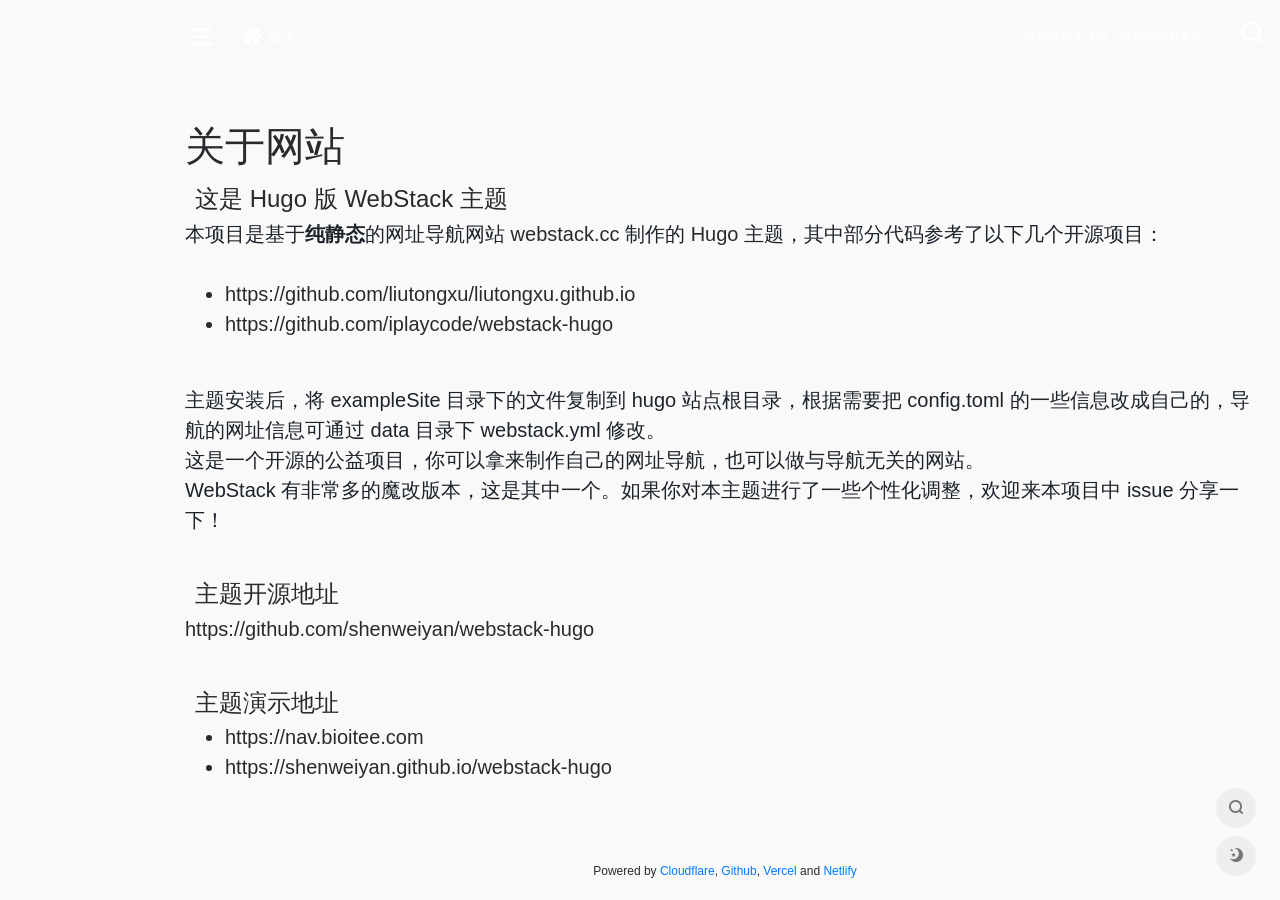
<file: about/index.html>
<!DOCTYPE html>
<html lang="zh-CN">

<head>
    <meta charset="UTF-8" />
    <meta http-equiv="X-UA-Compatible" content="IE=edge, chrome=1" />
    <meta name="viewport"
        content="width=device-width, initial-scale=1.0, minimum-scale=1.0, maximum-scale=1.0, user-scalable=no" />
    <meta name="theme-color" content="#f9f9f9" />
    <title>贝吉塔导航</title>
    <link rel="shortcut icon" href="/assets/images/favicon.webp" />
    <meta name="keywords" content="贝吉塔导航" />
    
    <meta name="baidu-site-verification" content="codeva-cCAOSG8MBO" />
    
    <link rel="stylesheet" id="block-library-css"
        href="/assets/css/block-library.min-5.6.2.css" type="text/css" media="all" />
    <link rel="stylesheet" id="iconfont-css" href="/assets/css/iconfont-3.03029.1.css"
        type="text/css" media="all" />
    <link rel="stylesheet" id="bootstrap-css" href="/assets/css/bootstrap.min-4.3.1.css"
        type="text/css" media="all" />
    <link rel="stylesheet" id="fancybox-css" href="/assets/css/fancybox.min-3.5.7.css"
        type="text/css" media="all" />
    <link rel="stylesheet" id="iowen-css" href="/assets/css/style-3.03029.1.css"
        type="text/css" media="all" />
    <link rel="stylesheet" id="custom-css" href="/assets/css/custom-style.css"
        type="text/css" media="all" />
    <link rel="stylesheet" id="fortawesome-css" href="/assets/fontawesome-5.15.4/css/all.min.css" type="text/css" />
    <script type="text/javascript" src="/assets/js/jquery.min-3.2.1.js" id="jquery-js"></script>
    <script type="text/javascript" src="/assets/js/content-search.js"  id="content-search-js"></script>
    
    <script>
        
        var _hmt = _hmt || [];
            (function () {
                var hm = document.createElement("script");
                hm.src = "https://hm.baidu.com/hm.js?efccc04cb44fc49faddac5876180b369";
                var s = document.getElementsByTagName("script")[0];
                s.parentNode.insertBefore(hm, s);
            })();
        
    </script>
    
    
     
    
    
    
    
</head>


<div class="main-content flex-fill grid-bg">
    <div class="big-header-banner">
        <div id="header" class="page-header sticky">
            <div class="navbar navbar-expand-md">
                <div class="container-fluid p-0">

                    <a href="" class="navbar-brand d-md-none" title="贝吉塔导航">
                        <img src="/assets/images/bt.webp" class="logo-light"
                            alt="贝吉塔导航">
                        <img src="/assets/images/bt.webp" class="logo-dark d-none"
                            alt="贝吉塔导航">
                    </a>

                    <div class="collapse navbar-collapse order-2 order-md-1">
                        <div class="header-mini-btn">
                            <label>
                                <input id="mini-button" type="checkbox">
                                <svg viewbox="0 0 100 100" xmlns="http://www.w3.org/2000/svg">
                                    <path class="line--1" d="M0 40h62c18 0 18-20-17 5L31 55"></path>
                                    <path class="line--2" d="M0 50h80"></path>
                                    <path class="line--3" d="M0 60h62c18 0 18 20-17-5L31 45"></path>
                                </svg>
                            </label>

                        </div>

                        <ul class="navbar-nav site-menu" style="margin-right: 16px;">
                        
			<li >
				<a href="./">
                                    <i class="fa fa-home fa-lg mr-2"></i>
                                    <span>首页</span>
                                </a>
				<ul class="sub-menu">
				
				</ul>
			    </li>
			
			</ul>

                        
                        <div class="rounded-circle weather">
                            <div id="he-plugin-simple" style="display: contents;"></div>
                            <script>WIDGET = {
                                    CONFIG: {
                                        "modules": "01234",
                                        "background": 5,
                                        "tmpColor": "E4C600",
                                        "tmpSize": 14,
                                        "cityColor": "E4C600",
                                        "citySize": 14,
                                        "aqiColor": "#E4C600",
                                        "aqiSize": 14,
                                        "weatherIconSize": 24,
                                        "alertIconSize": 18,
                                        "padding": "10px 10px 10px 10px",
                                        "shadow": "1",
                                        "language": "auto",
                                        "borderRadius": 5,
                                        "fixed": "false",
                                        "vertical": "middle",
                                        "horizontal": "left",
                                        "key": "085791e805a24491b43b06cf58ab31e7"
                                    }
                                }
                            </script>
                            <script src="https://widget.qweather.net/simple/static/js/he-simple-common.js?v=2.0"></script>
                        </div>
                        
                    </div>

                    <ul class="nav navbar-menu text-xs order-1 order-md-2">
                        
                        
                        <li class="nav-item mr-3 mr-lg-0 d-none d-lg-block">
                            <script>
                                fetch('https://v1.hitokoto.cn')
                                    .then(response => response.json())
                                    .then(data => {
                                    const hitokoto = document.getElementById('hitokoto_text')
                                    hitokoto.href = 'https://hitokoto.cn/?uuid=' + data.uuid
                                    hitokoto.innerText = data.hitokoto
                                    })
                                    .catch(console.error)
                            </script>                           
                            <div id="hitokoto"><a href="#" target="_blank" id="hitokoto_text">疏影横斜水清浅，暗香浮动月黄昏。</a></div>
                        </li>
                        
                        
                        <li class="nav-search ml-3 ml-md-4">
                            <a href="javascript:" data-toggle="modal" data-target="#search-modal"><i
                                    class="iconfont icon-search icon-2x"></i></a>
                        </li>
                        <li class="nav-item d-md-none mobile-menu ml-3 ml-md-4">
                            <a href="javascript:" id="sidebar-switch" data-toggle="modal"
                                data-target="#sidebar"><i class="iconfont icon-classification icon-2x"></i></a>
                        </li>
                    </ul>
                </div>
            </div>
        </div>
        <div class="placeholder" style="height:74px"></div>
    </div>


<body class="page-body boxed-container">
    <main role="main" class="flex-shrink-0">
    <div class="container">
        <h1 class="mt-5">关于网站</h1>
        <div class="content">
            <h4 id="这是-hugo-版-webstack-主题">这是 Hugo 版 WebStack 主题</h4>
<p>本项目是基于<strong>纯静态</strong>的网址导航网站 <a href="https://github.com/WebStackPage/WebStackPage.github.io">webstack.cc</a> 制作的 <a href="https://gohugo.io/">Hugo</a> 主题，其中部分代码参考了以下几个开源项目：<br/><br/></p>
<ul>
<li><a href="https://github.com/liutongxu/liutongxu.github.io">https://github.com/liutongxu/liutongxu.github.io</a></li>
<li><a href="https://github.com/iplaycode/webstack-hugo">https://github.com/iplaycode/webstack-hugo</a></li>
</ul>
<br/>
<p>主题安装后，将 exampleSite 目录下的文件复制到 hugo 站点根目录，根据需要把 config.toml 的一些信息改成自己的，导航的网址信息可通过 data 目录下 webstack.yml 修改。</p>
<p>这是一个开源的公益项目，你可以拿来制作自己的网址导航，也可以做与导航无关的网站。</p>
<p>WebStack 有非常多的魔改版本，这是其中一个。如果你对本主题进行了一些个性化调整，欢迎来本项目中 issue 分享一下！</p>
<br/>
<h4 id="主题开源地址">主题开源地址</h4>
<p><a href="https://github.com/shenweiyan/webstack-hugo">https://github.com/shenweiyan/webstack-hugo</a></p>
<br/>
<h4 id="主题演示地址">主题演示地址</h4>
<ul>
<li><a href="https://nav.bioitee.com">https://nav.bioitee.com</a></li>
<li><a href="https://shenweiyan.github.io/webstack-hugo">https://shenweiyan.github.io/webstack-hugo</a></li>
</ul>

        </div>
    </div>
    </main>

    <style>
        .content {
            font-size: 1.25rem;
          }
          
          .content h1,
          .content h2,
          .content h3,
          .content h4 {
            margin: 15px 10px 5px;
          }
          
    </style>

        <footer class="main-footer footer-type-1 text-xs">
            <div id="footer-tools" class="d-flex flex-column">
                <a href="javascript:" id="go-to-up" class="btn rounded-circle go-up m-1" rel="go-top">
                    <i class="iconfont icon-to-up"></i>
                </a>
                
                <a href="javascript:" data-toggle="modal" data-target="#search-modal" class="btn rounded-circle m-1"
                    rel="search" one-link-mark="yes">
                    <i class="iconfont icon-search"></i>
                </a>
                
                
                 
                <a href="javascript:" onclick="window.location.href='javascript:switchNightMode()'" class="btn rounded-circle switch-dark-mode m-1" id="yejian"
                    data-toggle="tooltip" data-placement="left" title="夜间模式">
                    <i class="mode-ico iconfont icon-light"></i>
                </a>
		
            </div>
            <div class="footer-inner">
                <div class="footer-text">Powered by <a href="https://pages.cloudflare.com/">Cloudflare</a>, <a href="https://pages.github.com/">Github</a>, <a href="https://vercel.com/">Vercel</a> and <a href="https://www.netlify.com/">Netlify</a></div>
            </div>
        </footer>
    </div>
</div>


<script type='text/javascript' src='/assets/js/jquery.ui.touch-punch.min-0.2.2.js' id='jqueryui-touch-js'></script>
<script type='text/javascript' src='/assets/js/clipboard.min-5.6.2.js' id='clipboard-js'></script>
<script type='text/javascript' src='/assets/js/tooltip-extend.js' id='iplaycode-nav-js'></script>
<script type='text/javascript' id='popper-js-extra'>
 

var theme = {"ajaxurl":"","addico":"https:\/\/nav.baidu.cn\/wp-content\/themes\/onenav\/images\/add.png","order":"asc","formpostion":"top","defaultclass":"io-grey-mode","isCustomize":"1","icourl":"","icopng":".png","urlformat":"1","customizemax":"10","newWindow":"0","lazyload":"1","minNav":"1","loading":"1","hotWords":"baidu","classColumns":" col-sm-6 col-md-4 col-xl-5a col-xxl-6a ","apikey":"TWpBeU1UVTNOekk1TWpVMEIvZ1M2bFVIQllUMmxsV1dZelkxQTVPVzB3UW04eldGQmxhM3BNWW14bVNtWk4="};
 
</script>
<script type='text/javascript' src='/assets/js/popper.min.js' id='popper-js'></script>
<script type='text/javascript' src='/assets/js/bootstrap.min-4.3.1.js' id='bootstrap-js'></script>
<script type='text/javascript' src='/assets/js/theia-sticky-sidebar-1.5.0.js' id='sidebar-js'></script>
<script type='text/javascript' src='/assets/js/lazyload.min-12.4.0.js' id='lazyload-js'></script>
<script type='text/javascript' src='/assets/js/fancybox.min-3.5.7.js' id='lightbox-js-js'></script>

<script type='text/javascript' src='/assets/js/app-anim.js' id='appanim-js'></script>

<script type="text/javascript">
    $(document).ready(function(){
        var siteWelcome = $('#loading');
        siteWelcome.addClass('close');
        setTimeout(function() {
            siteWelcome.remove();
        }, 600);
    });
</script>
<script>        
    $(document).ready(function(){
        setTimeout(function () {
            if ($('a.smooth[href="' + window.location.hash + '"]')[0]) {
                $('a.smooth[href="' + window.location.hash + '"]').click();
            }else if (window.location.hash != '') {
                $("html, body").animate({
                    scrollTop: $(window.location.hash).offset().top - 90
                }, {
                    duration: 500,
                    easing: "swing"
                });
            }
        }, 300);
        $(document).on('click','a.smooth',function(ev) {
            if($('#sidebar').hasClass('show') && !$(this).hasClass('change-href')){
                $('#sidebar').modal('toggle');
            }
            if($(this).attr("href").substr(0, 1) == "#"){
                $("html, body").animate({
                    scrollTop: $($(this).attr("href")).offset().top - 90
                }, {
                    duration: 500,
                    easing: "swing"
                });
            }
            if($(this).hasClass('go-search-btn')){
                $('#search-text').focus();
            }
            if(!$(this).hasClass('change-href')){
                var menu =  $("a"+$(this).attr("href"));
                menu.click();
                toTarget(menu.parent().parent(),true,true);
            }
        });
        $(document).on('click','a.tab-noajax',function(ev) {
            var url = $(this).data('link');
            if(url)
                $(this).parents('.d-flex.flex-fill.flex-tab').children('.btn-move.tab-move').show().attr('href', url);
            else
                $(this).parents('.d-flex.flex-fill.flex-tab').children('.btn-move.tab-move').hide();
        });
        
    });
</script>

<script>

(function(){
    if(document.cookie.replace(/(?:(?:^|.*;\s*)night\s*\=\s*([^;]*).*$)|^.*$/, "$1") === ''){
        if(new Date().getHours() > 22 || new Date().getHours() < 6){
            document.body.classList.remove('io-black-mode');
            document.body.classList.add('io-grey-mode');
            document.cookie = "night=1;path=/";
            console.log('夜间模式开启');
        }else{
            document.body.classList.remove('night');
            document.cookie = "night=0;path=/";
            console.log('夜间模式关闭');
        }
    }else{
        var night = document.cookie.replace(/(?:(?:^|.*;\s*)night\s*\=\s*([^;]*).*$)|^.*$/, "$1") || '0';
        if(night == '0'){
            document.body.classList.remove('night');
        }else if(night == '1'){
            document.body.classList.add('night');
        }
    }
})();

$("#search-bg").css("background-image", "url(assets\/images\/bg.webp)");   
function switchNightMode(){
    var night = document.cookie.replace(/(?:(?:^|.*;\s*)night\s*\=\s*([^;]*).*$)|^.*$/, "$1") || '0';
    if(night == '0'){
	$("#search-bg").css("background-image", "url(assets\/images\/bg.webp)");
        document.body.classList.remove('io-grey-mode');
        document.body.classList.add('io-black-mode');
        document.cookie = "night=1;path=/"
        console.log(' ');
        $(".switch-dark-mode").attr("data-original-title","日间模式");
        $(".mode-ico").removeClass("icon-night");
        $(".mode-ico").addClass("icon-light");
    }else{
	$("#search-bg").css("background-image", "url(assets\/images\/bg.webp)")
        document.body.classList.remove('io-black-mode');
        document.body.classList.add('io-grey-mode');
        document.cookie = "night=0;path=/"
        console.log(' ');
        $(".switch-dark-mode").attr("data-original-title","夜间模式");
        $(".mode-ico").removeClass("icon-light");
        $(".mode-ico").addClass("icon-night");
    }
}
</script>
</body>
</html>
</file>
<file: assets/css/block-library.min-5.6.2.css>
:root{--wp-admin-theme-color:#007cba;--wp-admin-theme-color-darker-10:#006ba1;--wp-admin-theme-color-darker-20:#005a87}#start-resizable-editor-section{display:none}.wp-block-audio figcaption{margin-top:.5em;margin-bottom:1em}.wp-block-audio audio{width:100%;min-width:300px}.wp-block-button__link{color:#fff;background-color:#32373c;border:none;border-radius:1.55em;box-shadow:none;cursor:pointer;display:inline-block;font-size:1.125em;padding:.667em 1.333em;text-align:center;text-decoration:none;overflow-wrap:break-word}.wp-block-button__link:active,.wp-block-button__link:focus,.wp-block-button__link:hover,.wp-block-button__link:visited{color:#fff}.wp-block-button__link.aligncenter{text-align:center}.wp-block-button__link.alignright{text-align:right}.wp-block-button.is-style-squared,.wp-block-button__link.wp-block-button.is-style-squared{border-radius:0}.wp-block-button.no-border-radius,.wp-block-button__link.no-border-radius{border-radius:0!important}.is-style-outline>.wp-block-button__link,.wp-block-button__link.is-style-outline{border:2px solid}.is-style-outline>.wp-block-button__link:not(.has-text-color),.wp-block-button__link.is-style-outline:not(.has-text-color){color:#32373c}.is-style-outline>.wp-block-button__link:not(.has-background),.wp-block-button__link.is-style-outline:not(.has-background){background-color:transparent}.wp-block-buttons .wp-block-button{display:inline-block;margin-right:.5em;margin-bottom:.5em}.wp-block-buttons .wp-block-button:last-child{margin-right:0}.wp-block-buttons.alignright .wp-block-button{margin-right:0;margin-left:.5em}.wp-block-buttons.alignright .wp-block-button:first-child{margin-left:0}.wp-block-buttons.alignleft .wp-block-button{margin-left:0;margin-right:.5em}.wp-block-buttons.alignleft .wp-block-button:last-child{margin-right:0}.wp-block-button.aligncenter,.wp-block-buttons.aligncenter,.wp-block-calendar{text-align:center}.wp-block-calendar tbody td,.wp-block-calendar th{padding:.25em;border:1px solid #ddd}.wp-block-calendar tfoot td{border:none}.wp-block-calendar table{width:100%;border-collapse:collapse}.wp-block-calendar table th{font-weight:400;background:#ddd}.wp-block-calendar a{text-decoration:underline}.wp-block-calendar table caption,.wp-block-calendar table tbody{color:#40464d}.wp-block-categories.alignleft{margin-right:2em}.wp-block-categories.alignright{margin-left:2em}.wp-block-code code{white-space:pre-wrap;overflow-wrap:break-word}.wp-block-columns{display:flex;margin-bottom:1.75em;flex-wrap:wrap}@media (min-width:782px){.wp-block-columns{flex-wrap:nowrap}}.wp-block-columns.has-background{padding:1.25em 2.375em}.wp-block-columns.are-vertically-aligned-top{align-items:flex-start}.wp-block-columns.are-vertically-aligned-center{align-items:center}.wp-block-columns.are-vertically-aligned-bottom{align-items:flex-end}.wp-block-column{flex-grow:1;min-width:0;word-break:break-word;overflow-wrap:break-word}@media (max-width:599px){.wp-block-column{flex-basis:100%!important}}@media (min-width:600px) and (max-width:781px){.wp-block-column:not(:only-child){flex-basis:calc(50% - 1em)!important;flex-grow:0}.wp-block-column:nth-child(2n){margin-left:2em}}@media (min-width:782px){.wp-block-column{flex-basis:0;flex-grow:1}.wp-block-column[style*=flex-basis]{flex-grow:0}.wp-block-column:not(:first-child){margin-left:2em}}.wp-block-column.is-vertically-aligned-top{align-self:flex-start}.wp-block-column.is-vertically-aligned-center{-ms-grid-row-align:center;align-self:center}.wp-block-column.is-vertically-aligned-bottom{align-self:flex-end}.wp-block-column.is-vertically-aligned-bottom,.wp-block-column.is-vertically-aligned-center,.wp-block-column.is-vertically-aligned-top{width:100%}.wp-block-cover,.wp-block-cover-image{position:relative;background-size:cover;background-position:50%;min-height:430px;height:100%;width:100%;display:flex;justify-content:center;align-items:center;padding:1em;box-sizing:border-box}.wp-block-cover-image.has-parallax,.wp-block-cover.has-parallax{background-attachment:fixed}@supports (-webkit-overflow-scrolling:touch){.wp-block-cover-image.has-parallax,.wp-block-cover.has-parallax{background-attachment:scroll}}@media (prefers-reduced-motion:reduce){.wp-block-cover-image.has-parallax,.wp-block-cover.has-parallax{background-attachment:scroll}}.wp-block-cover-image.is-repeated,.wp-block-cover.is-repeated{background-repeat:repeat;background-size:auto}.wp-block-cover-image.has-background-dim:not([class*=-background-color]),.wp-block-cover.has-background-dim:not([class*=-background-color]){background-color:#000}.wp-block-cover-image.has-background-dim:before,.wp-block-cover.has-background-dim:before{content:"";background-color:inherit}.wp-block-cover-image.has-background-dim:not(.has-background-gradient):before,.wp-block-cover-image .wp-block-cover__gradient-background,.wp-block-cover.has-background-dim:not(.has-background-gradient):before,.wp-block-cover .wp-block-cover__gradient-background{position:absolute;top:0;left:0;bottom:0;right:0;z-index:1;opacity:.5}.wp-block-cover-image.has-background-dim.has-background-dim-10 .wp-block-cover__gradient-background,.wp-block-cover-image.has-background-dim.has-background-dim-10:not(.has-background-gradient):before,.wp-block-cover.has-background-dim.has-background-dim-10 .wp-block-cover__gradient-background,.wp-block-cover.has-background-dim.has-background-dim-10:not(.has-background-gradient):before{opacity:.1}.wp-block-cover-image.has-background-dim.has-background-dim-20 .wp-block-cover__gradient-background,.wp-block-cover-image.has-background-dim.has-background-dim-20:not(.has-background-gradient):before,.wp-block-cover.has-background-dim.has-background-dim-20 .wp-block-cover__gradient-background,.wp-block-cover.has-background-dim.has-background-dim-20:not(.has-background-gradient):before{opacity:.2}.wp-block-cover-image.has-background-dim.has-background-dim-30 .wp-block-cover__gradient-background,.wp-block-cover-image.has-background-dim.has-background-dim-30:not(.has-background-gradient):before,.wp-block-cover.has-background-dim.has-background-dim-30 .wp-block-cover__gradient-background,.wp-block-cover.has-background-dim.has-background-dim-30:not(.has-background-gradient):before{opacity:.3}.wp-block-cover-image.has-background-dim.has-background-dim-40 .wp-block-cover__gradient-background,.wp-block-cover-image.has-background-dim.has-background-dim-40:not(.has-background-gradient):before,.wp-block-cover.has-background-dim.has-background-dim-40 .wp-block-cover__gradient-background,.wp-block-cover.has-background-dim.has-background-dim-40:not(.has-background-gradient):before{opacity:.4}.wp-block-cover-image.has-background-dim.has-background-dim-50 .wp-block-cover__gradient-background,.wp-block-cover-image.has-background-dim.has-background-dim-50:not(.has-background-gradient):before,.wp-block-cover.has-background-dim.has-background-dim-50 .wp-block-cover__gradient-background,.wp-block-cover.has-background-dim.has-background-dim-50:not(.has-background-gradient):before{opacity:.5}.wp-block-cover-image.has-background-dim.has-background-dim-60 .wp-block-cover__gradient-background,.wp-block-cover-image.has-background-dim.has-background-dim-60:not(.has-background-gradient):before,.wp-block-cover.has-background-dim.has-background-dim-60 .wp-block-cover__gradient-background,.wp-block-cover.has-background-dim.has-background-dim-60:not(.has-background-gradient):before{opacity:.6}.wp-block-cover-image.has-background-dim.has-background-dim-70 .wp-block-cover__gradient-background,.wp-block-cover-image.has-background-dim.has-background-dim-70:not(.has-background-gradient):before,.wp-block-cover.has-background-dim.has-background-dim-70 .wp-block-cover__gradient-background,.wp-block-cover.has-background-dim.has-background-dim-70:not(.has-background-gradient):before{opacity:.7}.wp-block-cover-image.has-background-dim.has-background-dim-80 .wp-block-cover__gradient-background,.wp-block-cover-image.has-background-dim.has-background-dim-80:not(.has-background-gradient):before,.wp-block-cover.has-background-dim.has-background-dim-80 .wp-block-cover__gradient-background,.wp-block-cover.has-background-dim.has-background-dim-80:not(.has-background-gradient):before{opacity:.8}.wp-block-cover-image.has-background-dim.has-background-dim-90 .wp-block-cover__gradient-background,.wp-block-cover-image.has-background-dim.has-background-dim-90:not(.has-background-gradient):before,.wp-block-cover.has-background-dim.has-background-dim-90 .wp-block-cover__gradient-background,.wp-block-cover.has-background-dim.has-background-dim-90:not(.has-background-gradient):before{opacity:.9}.wp-block-cover-image.has-background-dim.has-background-dim-100 .wp-block-cover__gradient-background,.wp-block-cover-image.has-background-dim.has-background-dim-100:not(.has-background-gradient):before,.wp-block-cover.has-background-dim.has-background-dim-100 .wp-block-cover__gradient-background,.wp-block-cover.has-background-dim.has-background-dim-100:not(.has-background-gradient):before{opacity:1}.wp-block-cover-image.alignleft,.wp-block-cover-image.alignright,.wp-block-cover.alignleft,.wp-block-cover.alignright{max-width:290px;width:100%}.wp-block-cover-image:after,.wp-block-cover:after{display:block;content:"";font-size:0;min-height:inherit}@supports (position:sticky){.wp-block-cover-image:after,.wp-block-cover:after{content:none}}.wp-block-cover-image.aligncenter,.wp-block-cover-image.alignleft,.wp-block-cover-image.alignright,.wp-block-cover.aligncenter,.wp-block-cover.alignleft,.wp-block-cover.alignright{display:flex}.wp-block-cover-image .wp-block-cover__inner-container,.wp-block-cover .wp-block-cover__inner-container{width:100%;z-index:1;color:#fff}.wp-block-cover-image .wp-block-subhead:not(.has-text-color),.wp-block-cover-image h1:not(.has-text-color),.wp-block-cover-image h2:not(.has-text-color),.wp-block-cover-image h3:not(.has-text-color),.wp-block-cover-image h4:not(.has-text-color),.wp-block-cover-image h5:not(.has-text-color),.wp-block-cover-image h6:not(.has-text-color),.wp-block-cover-image p:not(.has-text-color),.wp-block-cover .wp-block-subhead:not(.has-text-color),.wp-block-cover h1:not(.has-text-color),.wp-block-cover h2:not(.has-text-color),.wp-block-cover h3:not(.has-text-color),.wp-block-cover h4:not(.has-text-color),.wp-block-cover h5:not(.has-text-color),.wp-block-cover h6:not(.has-text-color),.wp-block-cover p:not(.has-text-color){color:inherit}.wp-block-cover-image.is-position-top-left,.wp-block-cover.is-position-top-left{align-items:flex-start;justify-content:flex-start}.wp-block-cover-image.is-position-top-center,.wp-block-cover.is-position-top-center{align-items:flex-start;justify-content:center}.wp-block-cover-image.is-position-top-right,.wp-block-cover.is-position-top-right{align-items:flex-start;justify-content:flex-end}.wp-block-cover-image.is-position-center-left,.wp-block-cover.is-position-center-left{align-items:center;justify-content:flex-start}.wp-block-cover-image.is-position-center-center,.wp-block-cover.is-position-center-center{align-items:center;justify-content:center}.wp-block-cover-image.is-position-center-right,.wp-block-cover.is-position-center-right{align-items:center;justify-content:flex-end}.wp-block-cover-image.is-position-bottom-left,.wp-block-cover.is-position-bottom-left{align-items:flex-end;justify-content:flex-start}.wp-block-cover-image.is-position-bottom-center,.wp-block-cover.is-position-bottom-center{align-items:flex-end;justify-content:center}.wp-block-cover-image.is-position-bottom-right,.wp-block-cover.is-position-bottom-right{align-items:flex-end;justify-content:flex-end}.wp-block-cover-image.has-custom-content-position.has-custom-content-position .wp-block-cover__inner-container,.wp-block-cover.has-custom-content-position.has-custom-content-position .wp-block-cover__inner-container{margin:0;width:auto}.wp-block-cover__video-background{position:absolute;top:50%;left:50%;transform:translateX(-50%) translateY(-50%);width:100%;height:100%;z-index:0;-o-object-fit:cover;object-fit:cover}.wp-block-cover-image-text,.wp-block-cover-text,section.wp-block-cover-image h2{color:#fff}.wp-block-cover-image-text a,.wp-block-cover-image-text a:active,.wp-block-cover-image-text a:focus,.wp-block-cover-image-text a:hover,.wp-block-cover-text a,.wp-block-cover-text a:active,.wp-block-cover-text a:focus,.wp-block-cover-text a:hover,section.wp-block-cover-image h2 a,section.wp-block-cover-image h2 a:active,section.wp-block-cover-image h2 a:focus,section.wp-block-cover-image h2 a:hover{color:#fff}.wp-block-cover-image .wp-block-cover.has-left-content{justify-content:flex-start}.wp-block-cover-image .wp-block-cover.has-right-content{justify-content:flex-end}.wp-block-cover-image.has-left-content .wp-block-cover-image-text,.wp-block-cover.has-left-content .wp-block-cover-text,section.wp-block-cover-image.has-left-content>h2{margin-left:0;text-align:left}.wp-block-cover-image.has-right-content .wp-block-cover-image-text,.wp-block-cover.has-right-content .wp-block-cover-text,section.wp-block-cover-image.has-right-content>h2{margin-right:0;text-align:right}.wp-block-cover-image .wp-block-cover-image-text,.wp-block-cover .wp-block-cover-text,section.wp-block-cover-image>h2{font-size:2em;line-height:1.25;z-index:1;margin-bottom:0;max-width:580px;padding:.44em;text-align:center}.wp-block-embed.alignleft,.wp-block-embed.alignright,.wp-block[data-align=left]>[data-type="core/embed"],.wp-block[data-align=right]>[data-type="core/embed"]{max-width:360px;width:100%}.wp-block-embed.alignleft .wp-block-embed__wrapper,.wp-block-embed.alignright .wp-block-embed__wrapper,.wp-block[data-align=left]>[data-type="core/embed"] .wp-block-embed__wrapper,.wp-block[data-align=right]>[data-type="core/embed"] .wp-block-embed__wrapper{min-width:280px}.wp-block-embed{margin-bottom:1em}.wp-block-embed figcaption{margin-top:.5em;margin-bottom:1em}.wp-block-embed iframe{max-width:100%}.wp-block-embed__wrapper{position:relative}.wp-embed-responsive .wp-has-aspect-ratio .wp-block-embed__wrapper:before{content:"";display:block;padding-top:50%}.wp-embed-responsive .wp-has-aspect-ratio iframe{position:absolute;top:0;right:0;bottom:0;left:0;height:100%;width:100%}.wp-embed-responsive .wp-embed-aspect-21-9 .wp-block-embed__wrapper:before{padding-top:42.85%}.wp-embed-responsive .wp-embed-aspect-18-9 .wp-block-embed__wrapper:before{padding-top:50%}.wp-embed-responsive .wp-embed-aspect-16-9 .wp-block-embed__wrapper:before{padding-top:56.25%}.wp-embed-responsive .wp-embed-aspect-4-3 .wp-block-embed__wrapper:before{padding-top:75%}.wp-embed-responsive .wp-embed-aspect-1-1 .wp-block-embed__wrapper:before{padding-top:100%}.wp-embed-responsive .wp-embed-aspect-9-16 .wp-block-embed__wrapper:before{padding-top:177.77%}.wp-embed-responsive .wp-embed-aspect-1-2 .wp-block-embed__wrapper:before{padding-top:200%}.wp-block-file{margin-bottom:1.5em}.wp-block-file.aligncenter{text-align:center}.wp-block-file.alignright{text-align:right}.wp-block-file .wp-block-file__button{background:#32373c;border-radius:2em;color:#fff;font-size:.8em;padding:.5em 1em}.wp-block-file a.wp-block-file__button{text-decoration:none}.wp-block-file a.wp-block-file__button:active,.wp-block-file a.wp-block-file__button:focus,.wp-block-file a.wp-block-file__button:hover,.wp-block-file a.wp-block-file__button:visited{box-shadow:none;color:#fff;opacity:.85;text-decoration:none}.wp-block-file *+.wp-block-file__button{margin-left:.75em}.blocks-gallery-grid,.wp-block-gallery{display:flex;flex-wrap:wrap;list-style-type:none;padding:0;margin:0}.blocks-gallery-grid .blocks-gallery-image,.blocks-gallery-grid .blocks-gallery-item,.wp-block-gallery .blocks-gallery-image,.wp-block-gallery .blocks-gallery-item{margin:0 1em 1em 0;display:flex;flex-grow:1;flex-direction:column;justify-content:center;position:relative;width:calc(50% - 1em)}.blocks-gallery-grid .blocks-gallery-image:nth-of-type(2n),.blocks-gallery-grid .blocks-gallery-item:nth-of-type(2n),.wp-block-gallery .blocks-gallery-image:nth-of-type(2n),.wp-block-gallery .blocks-gallery-item:nth-of-type(2n){margin-right:0}.blocks-gallery-grid .blocks-gallery-image figure,.blocks-gallery-grid .blocks-gallery-item figure,.wp-block-gallery .blocks-gallery-image figure,.wp-block-gallery .blocks-gallery-item figure{margin:0;height:100%}@supports (position:sticky){.blocks-gallery-grid .blocks-gallery-image figure,.blocks-gallery-grid .blocks-gallery-item figure,.wp-block-gallery .blocks-gallery-image figure,.wp-block-gallery .blocks-gallery-item figure{display:flex;align-items:flex-end;justify-content:flex-start}}.blocks-gallery-grid .blocks-gallery-image img,.blocks-gallery-grid .blocks-gallery-item img,.wp-block-gallery .blocks-gallery-image img,.wp-block-gallery .blocks-gallery-item img{display:block;max-width:100%;height:auto;width:100%}@supports (position:sticky){.blocks-gallery-grid .blocks-gallery-image img,.blocks-gallery-grid .blocks-gallery-item img,.wp-block-gallery .blocks-gallery-image img,.wp-block-gallery .blocks-gallery-item img{width:auto}}.blocks-gallery-grid .blocks-gallery-image figcaption,.blocks-gallery-grid .blocks-gallery-item figcaption,.wp-block-gallery .blocks-gallery-image figcaption,.wp-block-gallery .blocks-gallery-item figcaption{position:absolute;bottom:0;width:100%;max-height:100%;overflow:auto;padding:3em .77em .7em;color:#fff;text-align:center;font-size:.8em;background:linear-gradient(0deg,rgba(0,0,0,.7),rgba(0,0,0,.3) 70%,transparent);box-sizing:border-box;margin:0}.blocks-gallery-grid .blocks-gallery-image figcaption img,.blocks-gallery-grid .blocks-gallery-item figcaption img,.wp-block-gallery .blocks-gallery-image figcaption img,.wp-block-gallery .blocks-gallery-item figcaption img{display:inline}.blocks-gallery-grid figcaption,.wp-block-gallery figcaption{flex-grow:1}.blocks-gallery-grid.is-cropped .blocks-gallery-image a,.blocks-gallery-grid.is-cropped .blocks-gallery-image img,.blocks-gallery-grid.is-cropped .blocks-gallery-item a,.blocks-gallery-grid.is-cropped .blocks-gallery-item img,.wp-block-gallery.is-cropped .blocks-gallery-image a,.wp-block-gallery.is-cropped .blocks-gallery-image img,.wp-block-gallery.is-cropped .blocks-gallery-item a,.wp-block-gallery.is-cropped .blocks-gallery-item img{width:100%}@supports (position:sticky){.blocks-gallery-grid.is-cropped .blocks-gallery-image a,.blocks-gallery-grid.is-cropped .blocks-gallery-image img,.blocks-gallery-grid.is-cropped .blocks-gallery-item a,.blocks-gallery-grid.is-cropped .blocks-gallery-item img,.wp-block-gallery.is-cropped .blocks-gallery-image a,.wp-block-gallery.is-cropped .blocks-gallery-image img,.wp-block-gallery.is-cropped .blocks-gallery-item a,.wp-block-gallery.is-cropped .blocks-gallery-item img{height:100%;flex:1;-o-object-fit:cover;object-fit:cover}}.blocks-gallery-grid.columns-1 .blocks-gallery-image,.blocks-gallery-grid.columns-1 .blocks-gallery-item,.wp-block-gallery.columns-1 .blocks-gallery-image,.wp-block-gallery.columns-1 .blocks-gallery-item{width:100%;margin-right:0}@media (min-width:600px){.blocks-gallery-grid.columns-3 .blocks-gallery-image,.blocks-gallery-grid.columns-3 .blocks-gallery-item,.wp-block-gallery.columns-3 .blocks-gallery-image,.wp-block-gallery.columns-3 .blocks-gallery-item{width:calc(33.33333% - .66667em);margin-right:1em}.blocks-gallery-grid.columns-4 .blocks-gallery-image,.blocks-gallery-grid.columns-4 .blocks-gallery-item,.wp-block-gallery.columns-4 .blocks-gallery-image,.wp-block-gallery.columns-4 .blocks-gallery-item{width:calc(25% - .75em);margin-right:1em}.blocks-gallery-grid.columns-5 .blocks-gallery-image,.blocks-gallery-grid.columns-5 .blocks-gallery-item,.wp-block-gallery.columns-5 .blocks-gallery-image,.wp-block-gallery.columns-5 .blocks-gallery-item{width:calc(20% - .8em);margin-right:1em}.blocks-gallery-grid.columns-6 .blocks-gallery-image,.blocks-gallery-grid.columns-6 .blocks-gallery-item,.wp-block-gallery.columns-6 .blocks-gallery-image,.wp-block-gallery.columns-6 .blocks-gallery-item{width:calc(16.66667% - .83333em);margin-right:1em}.blocks-gallery-grid.columns-7 .blocks-gallery-image,.blocks-gallery-grid.columns-7 .blocks-gallery-item,.wp-block-gallery.columns-7 .blocks-gallery-image,.wp-block-gallery.columns-7 .blocks-gallery-item{width:calc(14.28571% - .85714em);margin-right:1em}.blocks-gallery-grid.columns-8 .blocks-gallery-image,.blocks-gallery-grid.columns-8 .blocks-gallery-item,.wp-block-gallery.columns-8 .blocks-gallery-image,.wp-block-gallery.columns-8 .blocks-gallery-item{width:calc(12.5% - .875em);margin-right:1em}.blocks-gallery-grid.columns-1 .blocks-gallery-image:nth-of-type(1n),.blocks-gallery-grid.columns-1 .blocks-gallery-item:nth-of-type(1n),.wp-block-gallery.columns-1 .blocks-gallery-image:nth-of-type(1n),.wp-block-gallery.columns-1 .blocks-gallery-item:nth-of-type(1n){margin-right:0}.blocks-gallery-grid.columns-2 .blocks-gallery-image:nth-of-type(2n),.blocks-gallery-grid.columns-2 .blocks-gallery-item:nth-of-type(2n),.wp-block-gallery.columns-2 .blocks-gallery-image:nth-of-type(2n),.wp-block-gallery.columns-2 .blocks-gallery-item:nth-of-type(2n){margin-right:0}.blocks-gallery-grid.columns-3 .blocks-gallery-image:nth-of-type(3n),.blocks-gallery-grid.columns-3 .blocks-gallery-item:nth-of-type(3n),.wp-block-gallery.columns-3 .blocks-gallery-image:nth-of-type(3n),.wp-block-gallery.columns-3 .blocks-gallery-item:nth-of-type(3n){margin-right:0}.blocks-gallery-grid.columns-4 .blocks-gallery-image:nth-of-type(4n),.blocks-gallery-grid.columns-4 .blocks-gallery-item:nth-of-type(4n),.wp-block-gallery.columns-4 .blocks-gallery-image:nth-of-type(4n),.wp-block-gallery.columns-4 .blocks-gallery-item:nth-of-type(4n){margin-right:0}.blocks-gallery-grid.columns-5 .blocks-gallery-image:nth-of-type(5n),.blocks-gallery-grid.columns-5 .blocks-gallery-item:nth-of-type(5n),.wp-block-gallery.columns-5 .blocks-gallery-image:nth-of-type(5n),.wp-block-gallery.columns-5 .blocks-gallery-item:nth-of-type(5n){margin-right:0}.blocks-gallery-grid.columns-6 .blocks-gallery-image:nth-of-type(6n),.blocks-gallery-grid.columns-6 .blocks-gallery-item:nth-of-type(6n),.wp-block-gallery.columns-6 .blocks-gallery-image:nth-of-type(6n),.wp-block-gallery.columns-6 .blocks-gallery-item:nth-of-type(6n){margin-right:0}.blocks-gallery-grid.columns-7 .blocks-gallery-image:nth-of-type(7n),.blocks-gallery-grid.columns-7 .blocks-gallery-item:nth-of-type(7n),.wp-block-gallery.columns-7 .blocks-gallery-image:nth-of-type(7n),.wp-block-gallery.columns-7 .blocks-gallery-item:nth-of-type(7n){margin-right:0}.blocks-gallery-grid.columns-8 .blocks-gallery-image:nth-of-type(8n),.blocks-gallery-grid.columns-8 .blocks-gallery-item:nth-of-type(8n),.wp-block-gallery.columns-8 .blocks-gallery-image:nth-of-type(8n),.wp-block-gallery.columns-8 .blocks-gallery-item:nth-of-type(8n){margin-right:0}}.blocks-gallery-grid .blocks-gallery-image:last-child,.blocks-gallery-grid .blocks-gallery-item:last-child,.wp-block-gallery .blocks-gallery-image:last-child,.wp-block-gallery .blocks-gallery-item:last-child{margin-right:0}.blocks-gallery-grid.alignleft,.blocks-gallery-grid.alignright,.wp-block-gallery.alignleft,.wp-block-gallery.alignright{max-width:290px;width:100%}.blocks-gallery-grid.aligncenter .blocks-gallery-item figure,.wp-block-gallery.aligncenter .blocks-gallery-item figure{justify-content:center}.wp-block-group{box-sizing:border-box}h1.has-background,h2.has-background,h3.has-background,h4.has-background,h5.has-background,h6.has-background{padding:1.25em 2.375em}.wp-block-image{margin-bottom:1em}.wp-block-image img{max-width:100%}.wp-block-image.aligncenter{text-align:center}.wp-block-image.alignfull img,.wp-block-image.alignwide img{width:100%}.wp-block-image .aligncenter,.wp-block-image .alignleft,.wp-block-image .alignright{display:table}.wp-block-image .aligncenter>figcaption,.wp-block-image .alignleft>figcaption,.wp-block-image .alignright>figcaption{display:table-caption;caption-side:bottom}.wp-block-image .alignleft{float:left;margin:.5em 1em .5em 0}.wp-block-image .alignright{float:right;margin:.5em 0 .5em 1em}.wp-block-image .aligncenter{margin-left:auto;margin-right:auto}.wp-block-image figcaption{margin-top:.5em;margin-bottom:1em}.is-style-circle-mask img,.is-style-rounded img{border-radius:9999px}@supports ((-webkit-mask-image:none) or (mask-image:none)) or (-webkit-mask-image:none){.is-style-circle-mask img{-webkit-mask-image:url('data:image/svg+xml;utf8,<svg viewBox="0 0 100 100" xmlns="http://www.w3.org/2000/svg"><circle cx="50" cy="50" r="50"/></svg>');mask-image:url('data:image/svg+xml;utf8,<svg viewBox="0 0 100 100" xmlns="http://www.w3.org/2000/svg"><circle cx="50" cy="50" r="50"/></svg>');mask-mode:alpha;-webkit-mask-repeat:no-repeat;mask-repeat:no-repeat;-webkit-mask-size:contain;mask-size:contain;-webkit-mask-position:center;mask-position:center;border-radius:0}}.wp-block-latest-comments__comment{line-height:1.1;list-style:none;margin-bottom:1em}.has-avatars .wp-block-latest-comments__comment{min-height:2.25em;list-style:none}.has-avatars .wp-block-latest-comments__comment .wp-block-latest-comments__comment-excerpt,.has-avatars .wp-block-latest-comments__comment .wp-block-latest-comments__comment-meta{margin-left:3.25em}.has-dates .wp-block-latest-comments__comment,.has-excerpts .wp-block-latest-comments__comment{line-height:1.5}.wp-block-latest-comments__comment-excerpt p{font-size:.875em;line-height:1.8;margin:.36em 0 1.4em}.wp-block-latest-comments__comment-date{display:block;font-size:.75em}.wp-block-latest-comments .avatar,.wp-block-latest-comments__comment-avatar{border-radius:1.5em;display:block;float:left;height:2.5em;margin-right:.75em;width:2.5em}.wp-block-latest-posts.alignleft{margin-right:2em}.wp-block-latest-posts.alignright{margin-left:2em}.wp-block-latest-posts.wp-block-latest-posts__list{list-style:none}.wp-block-latest-posts.wp-block-latest-posts__list li{clear:both}.wp-block-latest-posts.is-grid{display:flex;flex-wrap:wrap;padding:0}.wp-block-latest-posts.is-grid li{margin:0 1.25em 1.25em 0;width:100%}@media (min-width:600px){.wp-block-latest-posts.columns-2 li{width:calc(50% - .625em)}.wp-block-latest-posts.columns-2 li:nth-child(2n){margin-right:0}.wp-block-latest-posts.columns-3 li{width:calc(33.33333% - .83333em)}.wp-block-latest-posts.columns-3 li:nth-child(3n){margin-right:0}.wp-block-latest-posts.columns-4 li{width:calc(25% - .9375em)}.wp-block-latest-posts.columns-4 li:nth-child(4n){margin-right:0}.wp-block-latest-posts.columns-5 li{width:calc(20% - 1em)}.wp-block-latest-posts.columns-5 li:nth-child(5n){margin-right:0}.wp-block-latest-posts.columns-6 li{width:calc(16.66667% - 1.04167em)}.wp-block-latest-posts.columns-6 li:nth-child(6n){margin-right:0}}.wp-block-latest-posts__post-author,.wp-block-latest-posts__post-date{display:block;color:#555;font-size:.8125em}.wp-block-latest-posts__post-excerpt{margin-top:.5em;margin-bottom:1em}.wp-block-latest-posts__featured-image a{display:inline-block}.wp-block-latest-posts__featured-image img{height:auto;width:auto}.wp-block-latest-posts__featured-image.alignleft{margin-right:1em}.wp-block-latest-posts__featured-image.alignright{margin-left:1em}.wp-block-latest-posts__featured-image.aligncenter{margin-bottom:1em;text-align:center}.block-editor-image-alignment-control__row .components-base-control__field{display:flex;justify-content:space-between;align-items:center}.block-editor-image-alignment-control__row .components-base-control__field .components-base-control__label{margin-bottom:0}ol.has-background,ul.has-background{padding:1.25em 2.375em}.wp-block-media-text{
  /*!rtl:begin:ignore*/direction:ltr;
  /*!rtl:end:ignore*/display:-ms-grid;display:grid;-ms-grid-columns:50% 1fr;grid-template-columns:50% 1fr;-ms-grid-rows:auto;grid-template-rows:auto}.wp-block-media-text.has-media-on-the-right{-ms-grid-columns:1fr 50%;grid-template-columns:1fr 50%}.wp-block-media-text.is-vertically-aligned-top .wp-block-media-text__content,.wp-block-media-text.is-vertically-aligned-top .wp-block-media-text__media{-ms-grid-row-align:start;align-self:start}.wp-block-media-text.is-vertically-aligned-center .wp-block-media-text__content,.wp-block-media-text.is-vertically-aligned-center .wp-block-media-text__media,.wp-block-media-text .wp-block-media-text__content,.wp-block-media-text .wp-block-media-text__media{-ms-grid-row-align:center;align-self:center}.wp-block-media-text.is-vertically-aligned-bottom .wp-block-media-text__content,.wp-block-media-text.is-vertically-aligned-bottom .wp-block-media-text__media{-ms-grid-row-align:end;align-self:end}.wp-block-media-text .wp-block-media-text__media{
  /*!rtl:begin:ignore*/-ms-grid-column:1;grid-column:1;-ms-grid-row:1;grid-row:1;
  /*!rtl:end:ignore*/margin:0}.wp-block-media-text .wp-block-media-text__content{direction:ltr;
  /*!rtl:begin:ignore*/-ms-grid-column:2;grid-column:2;-ms-grid-row:1;grid-row:1;
  /*!rtl:end:ignore*/padding:0 8%;word-break:break-word}.wp-block-media-text.has-media-on-the-right .wp-block-media-text__media{
  /*!rtl:begin:ignore*/-ms-grid-column:2;grid-column:2;-ms-grid-row:1;grid-row:1
  /*!rtl:end:ignore*/}.wp-block-media-text.has-media-on-the-right .wp-block-media-text__content{
  /*!rtl:begin:ignore*/-ms-grid-column:1;grid-column:1;-ms-grid-row:1;grid-row:1
  /*!rtl:end:ignore*/}.wp-block-media-text__media img,.wp-block-media-text__media video{max-width:unset;width:100%;vertical-align:middle}.wp-block-media-text.is-image-fill figure.wp-block-media-text__media{height:100%;min-height:250px;background-size:cover}.wp-block-media-text.is-image-fill figure.wp-block-media-text__media>img{position:absolute;width:1px;height:1px;padding:0;margin:-1px;overflow:hidden;clip:rect(0,0,0,0);border:0}@media (max-width:600px){.wp-block-media-text.is-stacked-on-mobile{-ms-grid-columns:100%!important;grid-template-columns:100%!important}.wp-block-media-text.is-stacked-on-mobile .wp-block-media-text__media{-ms-grid-column:1;grid-column:1;-ms-grid-row:1;grid-row:1}.wp-block-media-text.is-stacked-on-mobile .wp-block-media-text__content{-ms-grid-column:1;grid-column:1;-ms-grid-row:2;grid-row:2}}.wp-block-navigation:not(.has-background) .wp-block-navigation__container .wp-block-navigation-link:not(.has-text-color){color:#1e1e1e}.wp-block-navigation:not(.has-background) .wp-block-navigation__container .wp-block-navigation__container{background-color:#fff}.items-justified-left>ul{justify-content:flex-start}.items-justified-center>ul{justify-content:center}.items-justified-right>ul{justify-content:flex-end}.wp-block-navigation-link{display:flex;align-items:center;position:relative;margin:0}.wp-block-navigation-link .wp-block-navigation__container:empty{display:none}.wp-block-navigation__container{list-style:none;margin:0;padding-left:0;display:flex;flex-wrap:wrap}.is-vertical .wp-block-navigation__container{display:block}.has-child>.wp-block-navigation-link__content{padding-right:.5em}.has-child .wp-block-navigation__container{border:1px solid rgba(0,0,0,.15);background-color:inherit;color:inherit;position:absolute;left:0;top:100%;width:-webkit-fit-content;width:-moz-fit-content;width:fit-content;z-index:2;opacity:0;transition:opacity .1s linear;visibility:hidden}.has-child .wp-block-navigation__container>.wp-block-navigation-link>.wp-block-navigation-link__content{flex-grow:1}.has-child .wp-block-navigation__container>.wp-block-navigation-link>.wp-block-navigation-link__submenu-icon{padding-right:.5em}@media (min-width:782px){.has-child .wp-block-navigation__container{left:1.5em}.has-child .wp-block-navigation__container .wp-block-navigation__container{left:100%;top:-1px}.has-child .wp-block-navigation__container .wp-block-navigation__container:before{content:"";position:absolute;right:100%;height:100%;display:block;width:.5em;background:transparent}.has-child .wp-block-navigation__container .wp-block-navigation-link__submenu-icon svg{transform:rotate(0)}}.has-child:hover{cursor:pointer}.has-child:hover>.wp-block-navigation__container{visibility:visible;opacity:1;display:flex;flex-direction:column}.has-child:focus-within{cursor:pointer}.has-child:focus-within>.wp-block-navigation__container{visibility:visible;opacity:1;display:flex;flex-direction:column}.wp-block-navigation-link__content{color:inherit;text-decoration:none;padding:.5em 1em}.wp-block-navigation-link__content+.wp-block-navigation-link__content{padding-top:0}.has-text-color .wp-block-navigation-link__content{color:inherit}.wp-block-navigation-link__label{word-break:normal;overflow-wrap:break-word}.wp-block-navigation-link__submenu-icon{height:inherit;padding:.375em 1em .375em 0}.wp-block-navigation-link__submenu-icon svg{fill:currentColor}@media (min-width:782px){.wp-block-navigation-link__submenu-icon svg{transform:rotate(90deg)}}.is-small-text{font-size:.875em}.is-regular-text{font-size:1em}.is-large-text{font-size:2.25em}.is-larger-text{font-size:3em}.has-drop-cap:not(:focus):first-letter{float:left;font-size:8.4em;line-height:.68;font-weight:100;margin:.05em .1em 0 0;text-transform:uppercase;font-style:normal}p.has-background{padding:1.25em 2.375em}p.has-text-color a{color:inherit}.wp-block-post-author{display:flex;flex-wrap:wrap}.wp-block-post-author__byline{width:100%;margin-top:0;margin-bottom:0;font-size:.5em}.wp-block-post-author__avatar{margin-right:1em}.wp-block-post-author__bio{margin-bottom:.7em;font-size:.7em}.wp-block-post-author__content{flex-grow:1;flex-basis:0}.wp-block-post-author__name{font-weight:700;margin:0}.wp-block-pullquote{padding:3em 0;margin-left:0;margin-right:0;text-align:center}.wp-block-pullquote.alignleft,.wp-block-pullquote.alignright{max-width:290px}.wp-block-pullquote.alignleft p,.wp-block-pullquote.alignright p{font-size:1.25em}.wp-block-pullquote p{font-size:1.75em;line-height:1.6}.wp-block-pullquote cite,.wp-block-pullquote footer{position:relative}.wp-block-pullquote .has-text-color a{color:inherit}.wp-block-pullquote:not(.is-style-solid-color){background:none}.wp-block-pullquote.is-style-solid-color{border:none}.wp-block-pullquote.is-style-solid-color blockquote{margin-left:auto;margin-right:auto;text-align:left;max-width:60%}.wp-block-pullquote.is-style-solid-color blockquote p{margin-top:0;margin-bottom:0;font-size:2em}.wp-block-pullquote.is-style-solid-color blockquote cite{text-transform:none;font-style:normal}.wp-block-pullquote cite{color:inherit}.wp-block-quote.is-large,.wp-block-quote.is-style-large{margin-bottom:1em;padding:0 1em}.wp-block-quote.is-large p,.wp-block-quote.is-style-large p{font-size:1.5em;font-style:italic;line-height:1.6}.wp-block-quote.is-large cite,.wp-block-quote.is-large footer,.wp-block-quote.is-style-large cite,.wp-block-quote.is-style-large footer{font-size:1.125em;text-align:right}.wp-block-rss.alignleft{margin-right:2em}.wp-block-rss.alignright{margin-left:2em}.wp-block-rss.is-grid{display:flex;flex-wrap:wrap;padding:0;list-style:none}.wp-block-rss.is-grid li{margin:0 1em 1em 0;width:100%}@media (min-width:600px){.wp-block-rss.columns-2 li{width:calc(50% - 1em)}.wp-block-rss.columns-3 li{width:calc(33.33333% - 1em)}.wp-block-rss.columns-4 li{width:calc(25% - 1em)}.wp-block-rss.columns-5 li{width:calc(20% - 1em)}.wp-block-rss.columns-6 li{width:calc(16.66667% - 1em)}}.wp-block-rss__item-author,.wp-block-rss__item-publish-date{display:block;color:#555;font-size:.8125em}.wp-block-search .wp-block-search__inside-wrapper{display:flex;flex:auto;flex-wrap:nowrap;max-width:100%}.wp-block-search .wp-block-search__label{width:100%}.wp-block-search .wp-block-search__input{flex-grow:1;min-width:3em;border:1px solid #949494}.wp-block-search .wp-block-search__button{margin-left:.625em;word-break:normal}.wp-block-search .wp-block-search__button svg{min-width:1.5em;min-height:1.5em}.wp-block-search.wp-block-search__button-only .wp-block-search__button{margin-left:0}.wp-block-search.wp-block-search__button-inside .wp-block-search__inside-wrapper{padding:4px;border:1px solid #949494}.wp-block-search.wp-block-search__button-inside .wp-block-search__inside-wrapper .wp-block-search__input{border-radius:0;border:none;padding:0 0 0 .25em}.wp-block-search.wp-block-search__button-inside .wp-block-search__inside-wrapper .wp-block-search__input:focus{outline:none}.wp-block-search.wp-block-search__button-inside .wp-block-search__inside-wrapper .wp-block-search__button{padding:.125em .5em}.wp-block-separator.is-style-wide{border-bottom-width:1px}.wp-block-separator.is-style-dots{background:none!important;border:none;text-align:center;max-width:none;line-height:1;height:auto}.wp-block-separator.is-style-dots:before{content:"\00b7 \00b7 \00b7";color:currentColor;font-size:1.5em;letter-spacing:2em;padding-left:2em;font-family:serif}.wp-block-custom-logo .aligncenter{display:table}.wp-block-social-links{display:flex;flex-wrap:wrap;justify-content:flex-start;padding-left:0;padding-right:0;text-indent:0;margin-left:0}.wp-block-social-links .wp-social-link a,.wp-block-social-links .wp-social-link a:hover{text-decoration:none;border-bottom:0;box-shadow:none}.wp-social-link{display:block;width:36px;height:36px;border-radius:9999px;margin:0 8px 8px 0;transition:transform .1s ease}@media (prefers-reduced-motion:reduce){.wp-social-link{transition-duration:0s}}.wp-social-link a{padding:6px;display:block;line-height:0;transition:transform .1s ease}.wp-social-link a,.wp-social-link a:active,.wp-social-link a:hover,.wp-social-link a:visited,.wp-social-link svg{color:currentColor;fill:currentColor}.wp-social-link:hover{transform:scale(1.1)}.wp-block-social-links.aligncenter{justify-content:center;display:flex}.wp-block-social-links:not(.is-style-logos-only) .wp-social-link{background-color:#f0f0f0;color:#444}.wp-block-social-links:not(.is-style-logos-only) .wp-social-link-amazon{background-color:#f90;color:#fff}.wp-block-social-links:not(.is-style-logos-only) .wp-social-link-bandcamp{background-color:#1ea0c3;color:#fff}.wp-block-social-links:not(.is-style-logos-only) .wp-social-link-behance{background-color:#0757fe;color:#fff}.wp-block-social-links:not(.is-style-logos-only) .wp-social-link-codepen{background-color:#1e1f26;color:#fff}.wp-block-social-links:not(.is-style-logos-only) .wp-social-link-deviantart{background-color:#02e49b;color:#fff}.wp-block-social-links:not(.is-style-logos-only) .wp-social-link-dribbble{background-color:#e94c89;color:#fff}.wp-block-social-links:not(.is-style-logos-only) .wp-social-link-dropbox{background-color:#4280ff;color:#fff}.wp-block-social-links:not(.is-style-logos-only) .wp-social-link-etsy{background-color:#f45800;color:#fff}.wp-block-social-links:not(.is-style-logos-only) .wp-social-link-facebook{background-color:#1778f2;color:#fff}.wp-block-social-links:not(.is-style-logos-only) .wp-social-link-fivehundredpx{background-color:#000;color:#fff}.wp-block-social-links:not(.is-style-logos-only) .wp-social-link-flickr{background-color:#0461dd;color:#fff}.wp-block-social-links:not(.is-style-logos-only) .wp-social-link-foursquare{background-color:#e65678;color:#fff}.wp-block-social-links:not(.is-style-logos-only) .wp-social-link-github{background-color:#24292d;color:#fff}.wp-block-social-links:not(.is-style-logos-only) .wp-social-link-goodreads{background-color:#eceadd;color:#382110}.wp-block-social-links:not(.is-style-logos-only) .wp-social-link-google{background-color:#ea4434;color:#fff}.wp-block-social-links:not(.is-style-logos-only) .wp-social-link-instagram{background-color:#f00075;color:#fff}.wp-block-social-links:not(.is-style-logos-only) .wp-social-link-lastfm{background-color:#e21b24;color:#fff}.wp-block-social-links:not(.is-style-logos-only) .wp-social-link-linkedin{background-color:#0d66c2;color:#fff}.wp-block-social-links:not(.is-style-logos-only) .wp-social-link-mastodon{background-color:#3288d4;color:#fff}.wp-block-social-links:not(.is-style-logos-only) .wp-social-link-medium{background-color:#02ab6c;color:#fff}.wp-block-social-links:not(.is-style-logos-only) .wp-social-link-meetup{background-color:#f6405f;color:#fff}.wp-block-social-links:not(.is-style-logos-only) .wp-social-link-pinterest{background-color:#e60122;color:#fff}.wp-block-social-links:not(.is-style-logos-only) .wp-social-link-pocket{background-color:#ef4155;color:#fff}.wp-block-social-links:not(.is-style-logos-only) .wp-social-link-reddit{background-color:#fe4500;color:#fff}.wp-block-social-links:not(.is-style-logos-only) .wp-social-link-skype{background-color:#0478d7;color:#fff}.wp-block-social-links:not(.is-style-logos-only) .wp-social-link-snapchat{background-color:#fefc00;color:#fff;stroke:#000}.wp-block-social-links:not(.is-style-logos-only) .wp-social-link-soundcloud{background-color:#ff5600;color:#fff}.wp-block-social-links:not(.is-style-logos-only) .wp-social-link-spotify{background-color:#1bd760;color:#fff}.wp-block-social-links:not(.is-style-logos-only) .wp-social-link-tumblr{background-color:#011835;color:#fff}.wp-block-social-links:not(.is-style-logos-only) .wp-social-link-twitch{background-color:#6440a4;color:#fff}.wp-block-social-links:not(.is-style-logos-only) .wp-social-link-twitter{background-color:#1da1f2;color:#fff}.wp-block-social-links:not(.is-style-logos-only) .wp-social-link-vimeo{background-color:#1eb7ea;color:#fff}.wp-block-social-links:not(.is-style-logos-only) .wp-social-link-vk{background-color:#4680c2;color:#fff}.wp-block-social-links:not(.is-style-logos-only) .wp-social-link-wordpress{background-color:#3499cd;color:#fff}.wp-block-social-links:not(.is-style-logos-only) .wp-social-link-yelp{background-color:#d32422;color:#fff}.wp-block-social-links:not(.is-style-logos-only) .wp-social-link-youtube{background-color:red;color:#fff}.wp-block-social-links.is-style-logos-only .wp-social-link{background:none;padding:4px}.wp-block-social-links.is-style-logos-only .wp-social-link svg{width:28px;height:28px}.wp-block-social-links.is-style-logos-only .wp-social-link-amazon{color:#f90}.wp-block-social-links.is-style-logos-only .wp-social-link-bandcamp{color:#1ea0c3}.wp-block-social-links.is-style-logos-only .wp-social-link-behance{color:#0757fe}.wp-block-social-links.is-style-logos-only .wp-social-link-codepen{color:#1e1f26}.wp-block-social-links.is-style-logos-only .wp-social-link-deviantart{color:#02e49b}.wp-block-social-links.is-style-logos-only .wp-social-link-dribbble{color:#e94c89}.wp-block-social-links.is-style-logos-only .wp-social-link-dropbox{color:#4280ff}.wp-block-social-links.is-style-logos-only .wp-social-link-etsy{color:#f45800}.wp-block-social-links.is-style-logos-only .wp-social-link-facebook{color:#1778f2}.wp-block-social-links.is-style-logos-only .wp-social-link-fivehundredpx{color:#000}.wp-block-social-links.is-style-logos-only .wp-social-link-flickr{color:#0461dd}.wp-block-social-links.is-style-logos-only .wp-social-link-foursquare{color:#e65678}.wp-block-social-links.is-style-logos-only .wp-social-link-github{color:#24292d}.wp-block-social-links.is-style-logos-only .wp-social-link-goodreads{color:#382110}.wp-block-social-links.is-style-logos-only .wp-social-link-google{color:#ea4434}.wp-block-social-links.is-style-logos-only .wp-social-link-instagram{color:#f00075}.wp-block-social-links.is-style-logos-only .wp-social-link-lastfm{color:#e21b24}.wp-block-social-links.is-style-logos-only .wp-social-link-linkedin{color:#0d66c2}.wp-block-social-links.is-style-logos-only .wp-social-link-mastodon{color:#3288d4}.wp-block-social-links.is-style-logos-only .wp-social-link-medium{color:#02ab6c}.wp-block-social-links.is-style-logos-only .wp-social-link-meetup{color:#f6405f}.wp-block-social-links.is-style-logos-only .wp-social-link-pinterest{color:#e60122}.wp-block-social-links.is-style-logos-only .wp-social-link-pocket{color:#ef4155}.wp-block-social-links.is-style-logos-only .wp-social-link-reddit{color:#fe4500}.wp-block-social-links.is-style-logos-only .wp-social-link-skype{color:#0478d7}.wp-block-social-links.is-style-logos-only .wp-social-link-snapchat{color:#fff;stroke:#000}.wp-block-social-links.is-style-logos-only .wp-social-link-soundcloud{color:#ff5600}.wp-block-social-links.is-style-logos-only .wp-social-link-spotify{color:#1bd760}.wp-block-social-links.is-style-logos-only .wp-social-link-tumblr{color:#011835}.wp-block-social-links.is-style-logos-only .wp-social-link-twitch{color:#6440a4}.wp-block-social-links.is-style-logos-only .wp-social-link-twitter{color:#1da1f2}.wp-block-social-links.is-style-logos-only .wp-social-link-vimeo{color:#1eb7ea}.wp-block-social-links.is-style-logos-only .wp-social-link-vk{color:#4680c2}.wp-block-social-links.is-style-logos-only .wp-social-link-wordpress{color:#3499cd}.wp-block-social-links.is-style-logos-only .wp-social-link-yelp{background-color:#d32422;color:#fff}.wp-block-social-links.is-style-logos-only .wp-social-link-youtube{color:red}.wp-block-social-links.is-style-pill-shape .wp-social-link{width:auto}.wp-block-social-links.is-style-pill-shape .wp-social-link a{padding-left:16px;padding-right:16px}.wp-block-spacer{clear:both}p.wp-block-subhead{font-size:1.1em;font-style:italic;opacity:.75}.wp-block-table{overflow-x:auto}.wp-block-table table{width:100%}.wp-block-table .has-fixed-layout{table-layout:fixed;width:100%}.wp-block-table .has-fixed-layout td,.wp-block-table .has-fixed-layout th{word-break:break-word}.wp-block-table.aligncenter,.wp-block-table.alignleft,.wp-block-table.alignright{display:table;width:auto}.wp-block-table.aligncenter td,.wp-block-table.aligncenter th,.wp-block-table.alignleft td,.wp-block-table.alignleft th,.wp-block-table.alignright td,.wp-block-table.alignright th{word-break:break-word}.wp-block-table .has-subtle-light-gray-background-color{background-color:#f3f4f5}.wp-block-table .has-subtle-pale-green-background-color{background-color:#e9fbe5}.wp-block-table .has-subtle-pale-blue-background-color{background-color:#e7f5fe}.wp-block-table .has-subtle-pale-pink-background-color{background-color:#fcf0ef}.wp-block-table.is-style-stripes{border-spacing:0;border-collapse:inherit;background-color:transparent;border-bottom:1px solid #f0f0f0}.wp-block-table.is-style-stripes tbody tr:nth-child(odd){background-color:#f0f0f0}.wp-block-table.is-style-stripes.has-subtle-light-gray-background-color tbody tr:nth-child(odd){background-color:#f3f4f5}.wp-block-table.is-style-stripes.has-subtle-pale-green-background-color tbody tr:nth-child(odd){background-color:#e9fbe5}.wp-block-table.is-style-stripes.has-subtle-pale-blue-background-color tbody tr:nth-child(odd){background-color:#e7f5fe}.wp-block-table.is-style-stripes.has-subtle-pale-pink-background-color tbody tr:nth-child(odd){background-color:#fcf0ef}.wp-block-table.is-style-stripes td,.wp-block-table.is-style-stripes th{border-color:transparent}.wp-block-text-columns,.wp-block-text-columns.aligncenter{display:flex}.wp-block-text-columns .wp-block-column{margin:0 1em;padding:0}.wp-block-text-columns .wp-block-column:first-child{margin-left:0}.wp-block-text-columns .wp-block-column:last-child{margin-right:0}.wp-block-text-columns.columns-2 .wp-block-column{width:50%}.wp-block-text-columns.columns-3 .wp-block-column{width:33.33333%}.wp-block-text-columns.columns-4 .wp-block-column{width:25%}.wp-block-video{margin-left:0;margin-right:0}.wp-block-video video{max-width:100%}@supports (position:sticky){.wp-block-video [poster]{-o-object-fit:cover;object-fit:cover}}.wp-block-video.aligncenter{text-align:center}.wp-block-video figcaption{margin-top:.5em;margin-bottom:1em}.wp-block-post-featured-image a{display:inline-block}:root .has-pale-pink-background-color{background-color:#f78da7}:root .has-vivid-red-background-color{background-color:#cf2e2e}:root .has-luminous-vivid-orange-background-color{background-color:#ff6900}:root .has-luminous-vivid-amber-background-color{background-color:#fcb900}:root .has-light-green-cyan-background-color{background-color:#7bdcb5}:root .has-vivid-green-cyan-background-color{background-color:#00d084}:root .has-pale-cyan-blue-background-color{background-color:#8ed1fc}:root .has-vivid-cyan-blue-background-color{background-color:#0693e3}:root .has-vivid-purple-background-color{background-color:#9b51e0}:root .has-white-background-color{background-color:#fff}:root .has-very-light-gray-background-color{background-color:#eee}:root .has-cyan-bluish-gray-background-color{background-color:#abb8c3}:root .has-very-dark-gray-background-color{background-color:#313131}:root .has-black-background-color{background-color:#000}:root .has-pale-pink-color{color:#f78da7}:root .has-vivid-red-color{color:#cf2e2e}:root .has-luminous-vivid-orange-color{color:#ff6900}:root .has-luminous-vivid-amber-color{color:#fcb900}:root .has-light-green-cyan-color{color:#7bdcb5}:root .has-vivid-green-cyan-color{color:#00d084}:root .has-pale-cyan-blue-color{color:#8ed1fc}:root .has-vivid-cyan-blue-color{color:#0693e3}:root .has-vivid-purple-color{color:#9b51e0}:root .has-white-color{color:#fff}:root .has-very-light-gray-color{color:#eee}:root .has-cyan-bluish-gray-color{color:#abb8c3}:root .has-very-dark-gray-color{color:#313131}:root .has-black-color{color:#000}:root .has-vivid-cyan-blue-to-vivid-purple-gradient-background{background:linear-gradient(135deg,#0693e3,#9b51e0)}:root .has-vivid-green-cyan-to-vivid-cyan-blue-gradient-background{background:linear-gradient(135deg,#00d084,#0693e3)}:root .has-light-green-cyan-to-vivid-green-cyan-gradient-background{background:linear-gradient(135deg,#7adcb4,#00d082)}:root .has-luminous-vivid-amber-to-luminous-vivid-orange-gradient-background{background:linear-gradient(135deg,#fcb900,#ff6900)}:root .has-luminous-vivid-orange-to-vivid-red-gradient-background{background:linear-gradient(135deg,#ff6900,#cf2e2e)}:root .has-very-light-gray-to-cyan-bluish-gray-gradient-background{background:linear-gradient(135deg,#eee,#a9b8c3)}:root .has-cool-to-warm-spectrum-gradient-background{background:linear-gradient(135deg,#4aeadc,#9778d1 20%,#cf2aba 40%,#ee2c82 60%,#fb6962 80%,#fef84c)}:root .has-blush-light-purple-gradient-background{background:linear-gradient(135deg,#ffceec,#9896f0)}:root .has-blush-bordeaux-gradient-background{background:linear-gradient(135deg,#fecda5,#fe2d2d 50%,#6b003e)}:root .has-purple-crush-gradient-background{background:linear-gradient(135deg,#34e2e4,#4721fb 50%,#ab1dfe)}:root .has-luminous-dusk-gradient-background{background:linear-gradient(135deg,#ffcb70,#c751c0 50%,#4158d0)}:root .has-hazy-dawn-gradient-background{background:linear-gradient(135deg,#faaca8,#dad0ec)}:root .has-pale-ocean-gradient-background{background:linear-gradient(135deg,#fff5cb,#b6e3d4 50%,#33a7b5)}:root .has-electric-grass-gradient-background{background:linear-gradient(135deg,#caf880,#71ce7e)}:root .has-subdued-olive-gradient-background{background:linear-gradient(135deg,#fafae1,#67a671)}:root .has-atomic-cream-gradient-background{background:linear-gradient(135deg,#fdd79a,#004a59)}:root .has-nightshade-gradient-background{background:linear-gradient(135deg,#330968,#31cdcf)}:root .has-midnight-gradient-background{background:linear-gradient(135deg,#020381,#2874fc)}:root .has-link-color a{color:#00e;color:var(--wp--style--color--link,#00e)}.has-small-font-size{font-size:.8125em}.has-normal-font-size,.has-regular-font-size{font-size:1em}.has-medium-font-size{font-size:1.25em}.has-large-font-size{font-size:2.25em}.has-huge-font-size,.has-larger-font-size{font-size:2.625em}.has-text-align-center{text-align:center}.has-text-align-left{text-align:left}.has-text-align-right{text-align:right}#end-resizable-editor-section{display:none}.aligncenter{clear:both}
</file>
<file: assets/css/iconfont-3.03029.1.css>
@font-face {font-family: "iconfont";
  src: url('fonts/iconfont-1616676273262.eot'); /* IE9 */
  src: url('fonts/iconfont-1616676273262.eot#iefix') format('embedded-opentype'), /* IE6-IE8 */
  url('[data-uri]') format('woff2'),
  url('fonts/iconfont-1616676273262.woff') format('woff'),
  url('fonts/iconfont-1616676273262.ttf') format('truetype'), /* chrome, firefox, opera, Safari, Android, iOS 4.2+ */
  url('https://nav.iowen.cn/wp-content/themes/onenav/css/fonts/iconfont.svg?t=1616676273262#iconfont') format('svg'); /* iOS 4.1- */
}

.iconfont {
  font-family: "iconfont" !important;
  font-size: 16px;
  font-style: normal;
  -webkit-font-smoothing: antialiased;
  -moz-osx-font-smoothing: grayscale;
}

.icon-shangchuan:before {
  content: "\e637";
}

.icon-upload:before {
  content: "\e761";
}

.icon-dsb:before {
  content: "\eb71";
}

.icon-add:before {
  content: "\e6d8";
}

.icon-subtract:before {
  content: "\e70f";
}

.icon-collection-line:before {
  content: "\e636";
}

.icon-nothing:before {
  content: "\e6f7";
}

.icon-nothing1:before {
  content: "\e684";
}

.icon-modify:before {
  content: "\e634";
}

.icon-tvbox:before {
  content: "\e8d4";
}

.icon-sspai:before {
  content: "\e631";
}

.icon-wuaipojie:before {
  content: "\e633";
}

.icon-36kr:before {
  content: "\eb72";
}

.icon-lssdjt:before {
  content: "\e6af";
}

.icon-bilibili:before {
  content: "\e65f";
}

.icon-ithome:before {
  content: "\e632";
}

.icon-wailian:before {
  content: "\e66c";
}

.icon-book-mark-line:before {
  content: "\e6bb";
}

.icon-book:before {
  content: "\e62a";
}

.icon-buy_car:before {
  content: "\e62b";
}

.icon-smzdm:before {
  content: "\e629";
}

.icon-phone:before {
  content: "\e625";
}

.icon-baidu:before {
  content: "\e68b";
}

.icon-zhihu:before {
  content: "\e623";
}

.icon-refresh:before {
  content: "\e6b6";
}

.icon-mac:before {
  content: "\e624";
}

.icon-app:before {
  content: "\e6b9";
}

.icon-jt-line-r:before {
  content: "\e620";
}

.icon-chakan-line:before {
  content: "\e62f";
}

.icon-version-Line:before {
  content: "\e61f";
}

.icon-ad-line:before {
  content: "\e79e";
}

.icon-ad-copy:before {
  content: "\eb6f";
}

.icon-shijian:before {
  content: "\e7d3";
}

.icon-huabanfuben:before {
  content: "\e62d";
}

.icon-xiazai:before {
  content: "\e6c3";
}

.icon-down:before {
  content: "\e6cc";
}

.icon-en:before {
  content: "\e61d";
}

.icon-cn:before {
  content: "\e764";
}

.icon-zouxiang:before {
  content: "\e621";
}

.icon-qushitubiao:before {
  content: "\e6bd";
}

.icon-tubiaopeizhi:before {
  content: "\e622";
}

.icon-zip:before {
  content: "\e616";
}

.icon-ubuntu:before {
  content: "\e66d";
}

.icon-app-store-fill:before {
  content: "\e6a9";
}

.icon-android:before {
  content: "\e614";
}

.icon-linux:before {
  content: "\e650";
}

.icon-app-store-fill-b:before {
  content: "\eb6e";
}

.icon-microsoft:before {
  content: "\eb70";
}

.icon-loading:before {
  content: "\e613";
}

.icon-goto:before {
  content: "\e611";
}

.icon-yinhao-l:before {
  content: "\e672";
}

.icon-yinhao-r:before {
  content: "\ea23";
}

.icon-picture:before {
  content: "\e66e";
}

.icon-book-mark:before {
  content: "\e670";
}

.icon-url:before {
  content: "\e6c7";
}

.icon-key:before {
  content: "\e6a6";
}

.icon-tougao:before {
  content: "\e648";
}

.icon-point:before {
  content: "\ea21";
}

.icon-chart-box:before {
  content: "\e627";
}

.icon-renren:before {
  content: "\e607";
}

.icon-links:before {
  content: "\e642";
}

.icon-qqzone:before {
  content: "\e839";
}

.icon-chart:before {
  content: "\e617";
}

.icon-tiwwer:before {
  content: "\e65b";
}

.icon-douban:before {
  content: "\e6c6";
}

.icon-chart-pc:before {
  content: "\ea1f";
}

.icon-copy:before {
  content: "\e697";
}

.icon-share:before {
  content: "\e6e6";
}

.icon-facebook:before {
  content: "\e60b";
}

.icon-user:before {
  content: "\e61e";
}

.icon-download:before {
  content: "\e604";
}

.icon-heart:before {
  content: "\e630";
}

.icon-instructions:before {
  content: "\e656";
}

.icon-comment:before {
  content: "\e668";
}

.icon-to-up:before {
  content: "\e6bc";
}

.icon-business:before {
  content: "\e685";
}

.icon-bulletin:before {
  content: "\e608";
}

.icon-password:before {
  content: "\e675";
}

.icon-related:before {
  content: "\e605";
}

.icon-statement:before {
  content: "\e62e";
}

.icon-hot:before {
  content: "\e659";
}

.icon-light:before {
  content: "\e6ff";
}

.icon-night:before {
  content: "\e6fa";
}

.icon-collection:before {
  content: "\e849";
}

.icon-name:before {
  content: "\e7fb";
}

.icon-cloud-download:before {
  content: "\e61a";
}

.icon-like:before {
  content: "\e615";
}

.icon-user-circle:before {
  content: "\e662";
}

.icon-publish:before {
  content: "\e6b2";
}

.icon-version:before {
  content: "\e70c";
}

.icon-notice:before {
  content: "\e6b7";
}

.icon-chakan:before {
  content: "\e61c";
}

.icon-time:before {
  content: "\e747";
}

.icon-crying-circle:before {
  content: "\e606";
}

.icon-gonggao4:before {
  content: "\e7b2";
}

.icon-category:before {
  content: "\e60c";
}

.icon-classification:before {
  content: "\e72e";
}

.icon-tags:before {
  content: "\e60e";
}

.icon-globe:before {
  content: "\e603";
}

.icon-adopt:before {
  content: "\e601";
}

.icon-crying:before {
  content: "\e737";
}

.icon-warning:before {
  content: "\e602";
}

.icon-smiley-circle:before {
  content: "\e641";
}

.icon-close-circle:before {
  content: "\e60f";
}

.icon-close:before {
  content: "\e60a";
}

.icon-tishi:before {
  content: "\e610";
}

.icon-smiley:before {
  content: "\e619";
}

.icon-arrow-l:before {
  content: "\e794";
}

.icon-arrow-t:before {
  content: "\e795";
}

.icon-arrow-r-m:before {
  content: "\ea22";
}

.icon-arrow-r:before {
  content: "\e793";
}

.icon-arrow-b:before {
  content: "\e612";
}

.icon-tag:before {
  content: "\e628";
}

.icon-weibo:before {
  content: "\e626";
}

.icon-git:before {
  content: "\e61b";
}

.icon-qr-sweep:before {
  content: "\e618";
}

.icon-search:before {
  content: "\e792";
}

.icon-wechat:before {
  content: "\e609";
}

.icon-github:before {
  content: "\e64a";
}

.icon-qr:before {
  content: "\e60d";
}

.icon-qq:before {
  content: "\e600";
}
</file>
<file: assets/css/custom-style.css>
/*调整全局字体大小*/
body,html{font-size:16px;}

/*左导航悬浮sidebar-menu-inner宽度调整为90px*/
.sidebar-popup.sidebar-menu-inner > div > ul > li.sidebar-item>ul{position:absolute;top:0px;left:10px;width:90px;z-index:99}
.sidebar-popup.sidebar-menu-inner ul{width:90px}
.sidebar-popup.sidebar-menu-inner ul li{width:90px}

/*搜索框搜索图标颜色*/
#search button i{color:#6C757D;font-size:18px}

/*顶部导航栏字体+图标颜色*/
.big-header-banner .page-header{color:#ffffff;background:rgba(255,255,255,0);box-shadow:none;transition:color .3s,background-color .3s}
.big-header-banner:not(.header-bg) .page-header .navbar-nav>li>a,.big-header-banner:not(.header-bg) .navbar-menu a:not(.dropdown-item){color:#ffffff;}
.big-header-banner:not(.header-bg) .page-header .navbar-nav>li>a:hover,.big-header-banner:not(.header-bg) .navbar-menu a:not(.dropdown-item):hover{color:#20c997;}
.big-header-banner:not(.header-bg) .header-mini-btn path{stroke:#ffffff;}
.big-header-banner:not(.header-bg) .header-mini-btn label:hover path{stroke:#ffffff;}

/*搜索栏字体+背景*/
.header-big #search-text{color:#6C757D;}
.io-black-mode .header-big #search-text{color:#fff;}

/*搜索activate图标颜色*/
.header-big .search-type input:checked+label:before{content:'';border-width:8px 8px 0px 8px;border-style:solid;border-color:#ffffff transparent transparent;position:absolute;left:50%;top:0;margin-left:-8px}

/*主页搜索搜索框(头+底部)字体颜色*/
.header-big:not(.no-bg) .s-type-list{color:#20c997}
.header-big:not(.no-bg) .text-muted,.header-big:not(.no-bg) .search-type .menu-item a,.header-big:not(.no-bg) .big-title .h1{color:#20c997!important}

/*主页header-banner底部宽度*/
.post-top{padding-bottom:50px}

/*左导航二级导航标题左侧距离*/
.sidebar-menu-inner ul li ul li a{margin-left:30px;}

/*头部导航二级导航iconfont图标*/
.navbar-collapse ul li.menu-item-has-children:after{content:'\e612';}

/*搜索部分背景样式*/
.header-big.css-color{background-size:unset;background-position:unset;animation:unset;}

/*搜索热词样式调整*/
.search-hot-text{
    position: absolute;
    z-index: 100;
    width: 100%;
    border-radius: 0 0 10px 10px;
    background: #FFF;
    box-shadow: 0px 4px 5px 0px #cccccc94;
    overflow: hidden;
}
.search-hot-text ul{
    margin: 0;
    padding: 5px 0;
}
.search-hot-text ul li{
    line-height: 30px;
    font-size: 14px;
    padding: 0px 25px;
    color: #777;
    cursor: pointer;
}
.io-black-mode .search-hot-text ul li{
    color: #fff;
}    
.search-hot-text ul li.current{
    background: #f1f1f1;
    color: #2196f3;
}
.search-hot-text ul li:hover{
    background: #f1f1f1;
    color: #2196f3;
    cursor: pointer;
}
.search-hot-text ul li span{
    display: inline-block;
    width: 20px;
    height: 20px;
    font-size: 12px;
    line-height: 20px;
    text-align: center;
    background: #e5e5e5;
    margin-right: 10px;
    border-radius: 10px;
    color: #999;
}

footer.main-footer .footer-text {
    text-align: center;
}
footer.main-footer .footer-text a {
    color: #007bff;
}
footer.main-footer .footer-text a:hover {
    color: red;
}

/*About页面*/
.panel .panel-body a {color: #007bff;}
.panel .panel-body a:hover {color: #979898;}

/*网格背景*/
.io-grey-mode .page-container .grid-bg {
    background-image: linear-gradient(rgba(50, 0, 0, 0.05) 1px, transparent 0), linear-gradient(90deg, rgba(50, 0, 0, 0.05) 1px, transparent 0); 
    background-size: 15px 15px;
    background-color: #d8d8d8;
}
</file>
